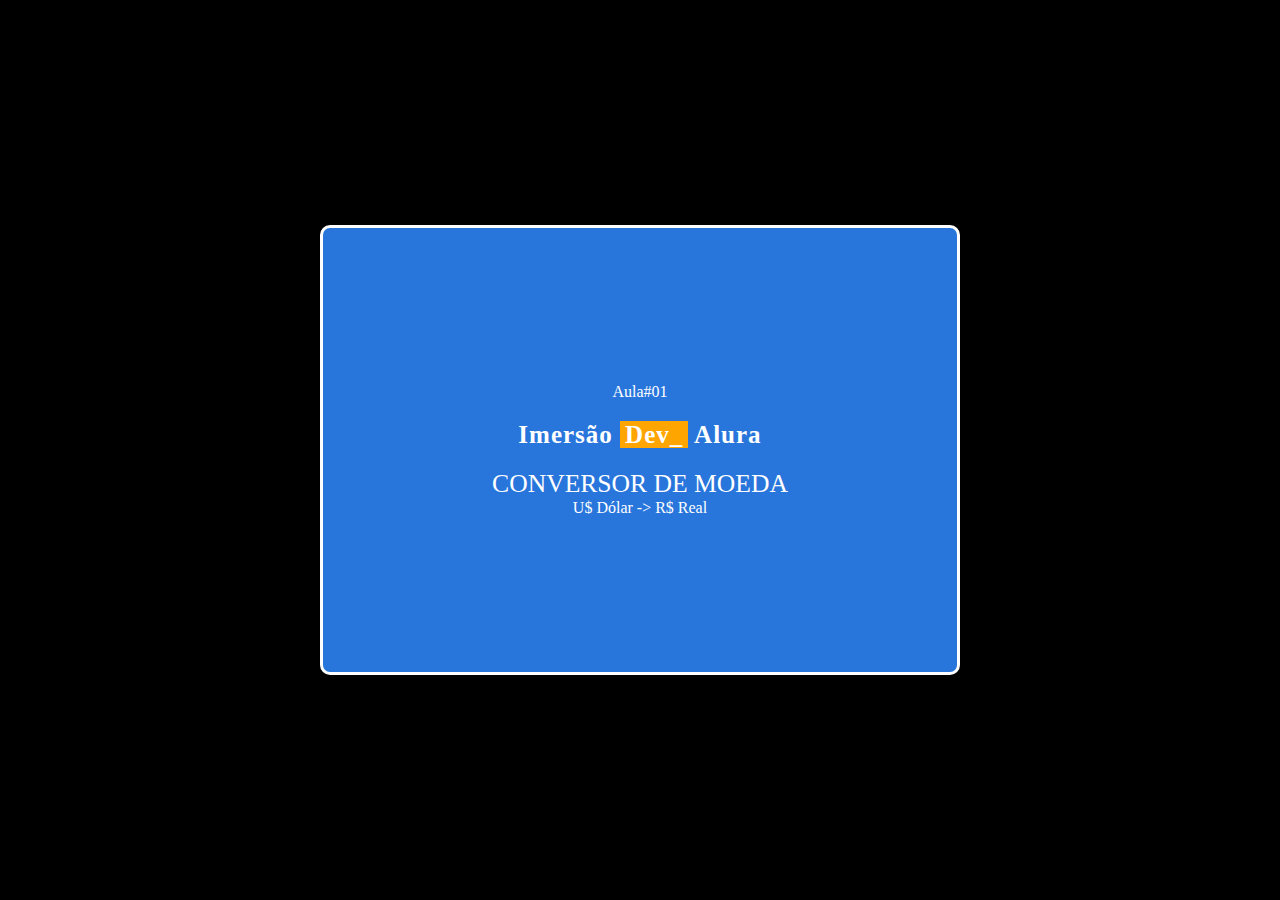
<file: aula01/index.html>
<!DOCTYPE html>
<html lang="pt-br">
<head>
    <meta charset="UTF-8">
    <meta http-equiv="X-UA-Compatible" content="IE=edge">
    <meta name="viewport" content="width=device-width, initial-scale=1.0">
    <title>Imersão Dev - Aula#01</title>

    <link rel="stylesheet" href="style.css">
</head>
<body>
    <div class="main">
        <div class="container">
          <p>Aula#01</p>
          <h3>Imersão <span>Dev_</span> Alura</h3>
          <h1>Conversor de Moeda</h1>
          
          <p>U$ Dólar -> R$ Real </p>
        
        </div>
          
      </div>

    <script src="script.js"></script>
</body>
</html>
</file>
<file: aula01/style.css>
* {
    margin:0;
    padding:0;
    box-sizing:border-box;
    font-family: 'Poppins'
  }
  .main {
    width: 100%;
    height:100vh;
    background-color: black;
    display:flex;
    justify-content:center;
    align-items:center;
    
  }
  
  .container {
    width: 50%;
    height: 50vh;
    background-color:#2876dc;
    display:flex;
    justify-content:center;
    align-items:center;
    flex-direction:column;
    color:white;
    border-radius: 10px;
    border: 3px solid white;
  }
  
  .container h1{
    font-size:1.6rem;
    text-transform:uppercase;
    font-weight:400;
    
  }
  
  .container h3 {
    font-weight:700;
    letter-spacing: 1px;
    font-size: 25px;
    padding: 20px 0px 20px 0px;
  }
  
  .container h3 span {
    background-color: orange;
    padding: 0px 5px;
  }
</file>
